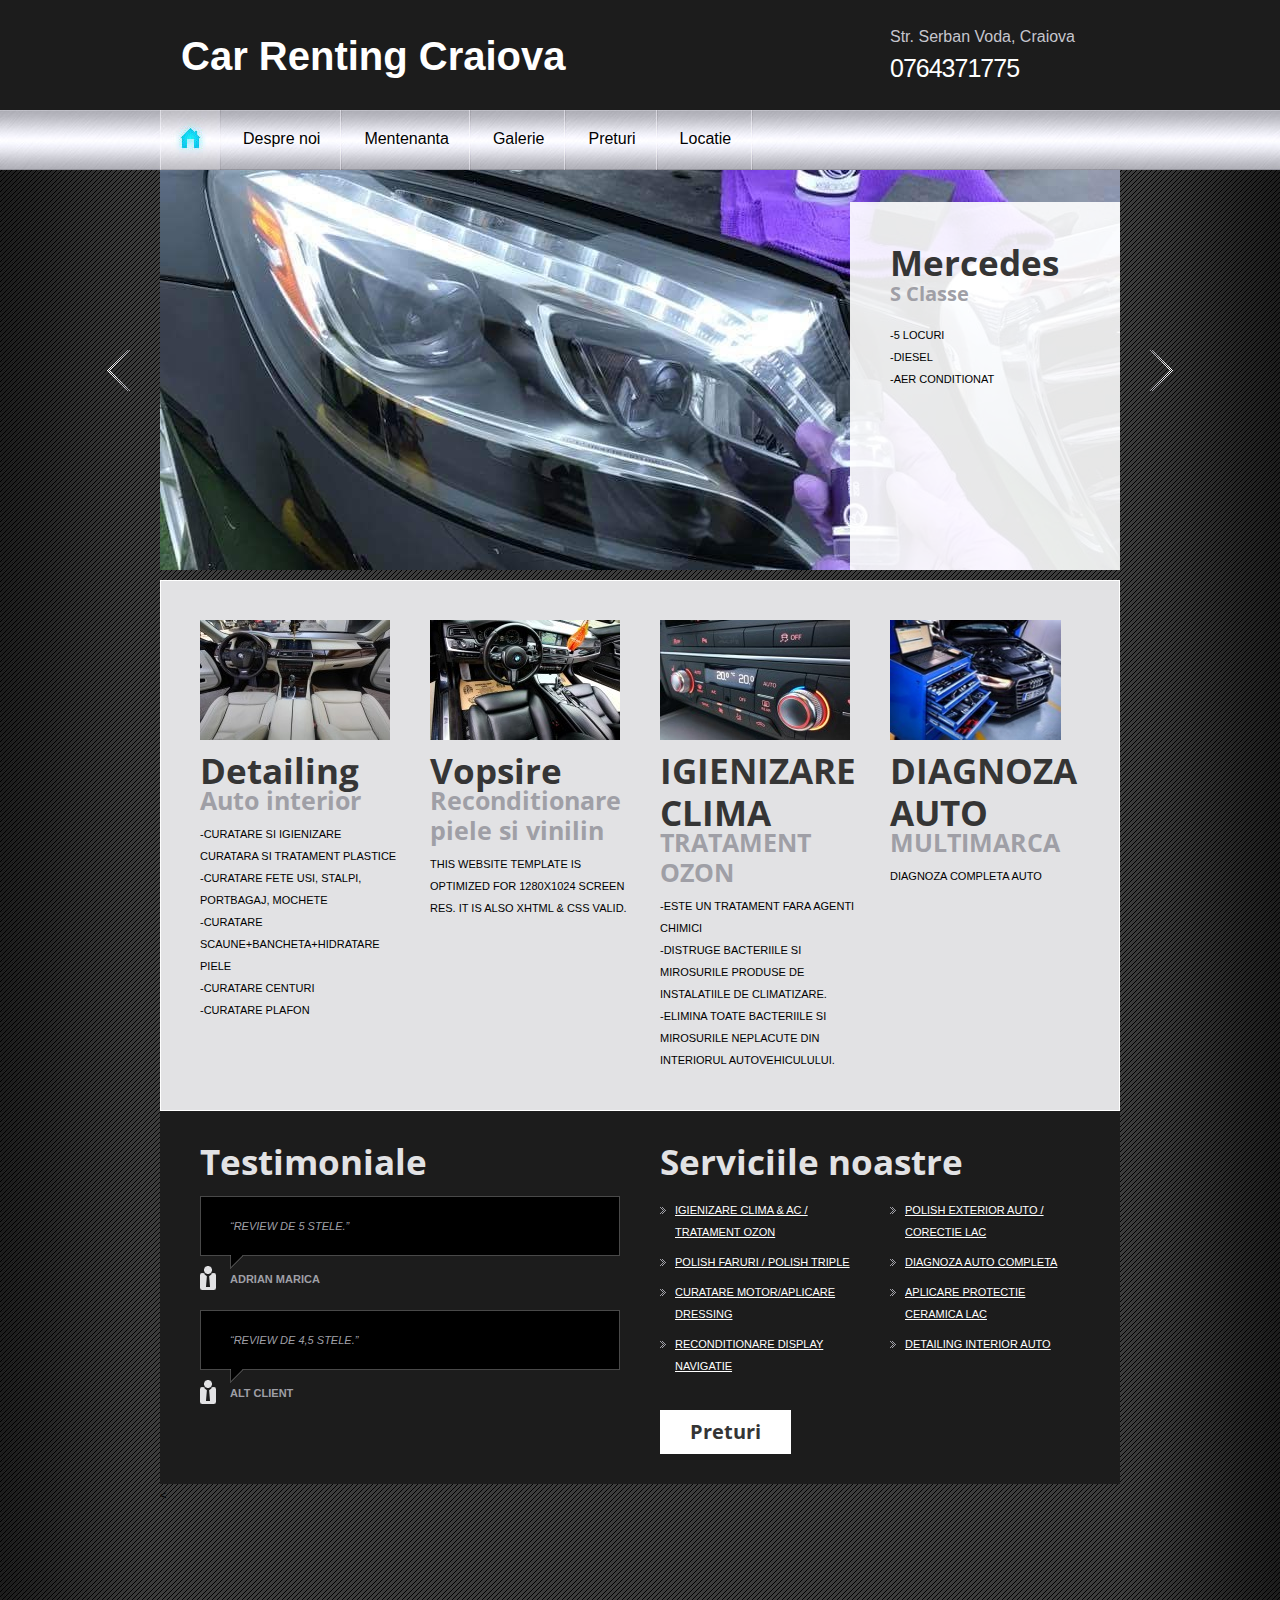
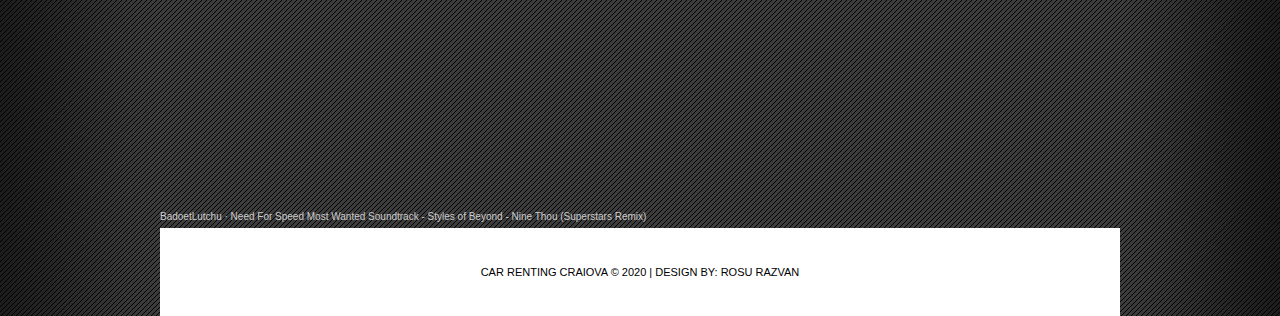
<file: index.html>
﻿<!DOCTYPE html>
<html lang="en">
<head>
<title>Car Renting Craiova</title>
<meta charset="utf-8">
<link rel="stylesheet" type="text/css" media="screen" href="css/reset.css">
<link rel="stylesheet" type="text/css" media="screen" href="css/style.css">
<link rel="stylesheet" type="text/css" media="screen" href="css/slider.css">
<link href='http://fonts.googleapis.com/css?family=Open+Sans+Condensed:700,300' rel='stylesheet' type='text/css'>
<script src="js/jquery-1.7.min.js"></script>
<script src="js/jquery.easing.1.3.js"></script>
<script src="js/tms-0.4.1.js"></script>
<script>
$(document).ready(function () {
    $('.slider')._TMS({
        show: 0,
        pauseOnHover: true,
        prevBu: '.prev',
        nextBu: '.next',
        playBu: false,
        duration: 500,
        preset: 'fade',
        pagination: true, //'.pagination',true,'<ul></ul>'
        pagNums: false,
        slideshow: 8000,
        numStatus: false,
        banners: 'fromBottom', // fromLeft, fromRight, fromTop, fromBottom
        waitBannerAnimation: false,
        progressBar: false
    })
})
$(function () {
    if ($(window).width() <= 1066) {
        $("#slider .prev").css("left", "55px")
        $("#slider .next").css("right", "55px")
    }
})
</script>
<!--[if lt IE 9]>
<link href='http://fonts.googleapis.com/css?family=Open+Sans+Condensed:300' rel='stylesheet' type='text/css'>
<link href='http://fonts.googleapis.com/css?family=Open+Sans+Condensed:700' rel='stylesheet' type='text/css'>
<script type="text/javascript" src="js/html5.js"></script>
<link rel="stylesheet" type="text/css" media="screen" href="css/ie.css">
<![endif]-->
</head>
<body>
<div class="bg">
  <header>
    <div class="main wrap">
        <h1 class="logo">Car Renting Craiova</a></h1>
      <p>Str. Serban Voda, Craiova <span>0764371775</span></p>
    </div>
    <nav>
      <ul class="menu">
        <li class="current"><a href="index.html" class="home"><img src="images/home.jpg" alt=""></a></li>
        <li><a href="about.html">Despre noi</a></li>
        <li><a href="maintenance.html">Mentenanta</a></li>
        <li><a href="galerie.html">Galerie</a></li>
        <li><a href="price-list.html">Preturi</a></li>
        <li><a href="locations.html">Locatie</a></li>
      </ul>
      <div class="clear"></div>
    </nav>
  </header>
  <div id="slider">
    <div class="slider-block">
      <div class="slider">
        <ul class="items">
          <li><img src="images/alex/slide-1.jpg" alt="">
            <div class="banner">
              <div><span>Mercedes</span><strong>S Classe</strong>
                                        <p>-5 Locuri<br>-Diesel<br>-Aer Conditionat</p>
            </div>
          </li>
          <li><img src="images/alex/slide-2.jpg" alt="">
            <div class="banner">
              <div><span style="font-size:30px;">Navigatie Inclusa</span><strong>Display navigatie</strong>
                <p>-Harti Updatate<br>-Navigatie usor de folosit<br>-Touchscreen</p>
            </div>
          </li>
          <li><img src="images/alex/slide-3.jpg" alt="">
            <div class="banner">
              <div><span>Mentenanta Asigurata</span><strong>Motor&Dressing</strong>
                <p>-Motor verificat inainte de predare<br>-Plin facut<br>-Curatare in detaliu<br>-Asigurare Garantata</p>
            </div>
          </li>
          <li><img src="images/alex/slide-4.jpg" alt="">
            <div class="banner">
              <div><span>Detailing</span><strong>Exterior caroserie</strong>
                <p>-Spalare si pregatire<br>-Decontaminare jante<br>-Uscare completa si decontaminare cu argila<br>-Corectie vopsea<br>-Degresare caroserie <br>-Aplicare protectie ceramica Nanolex Si3D sau HD<br>-Dressing aplicat cauciucurilor</p>
            </div>
          </li>
        </ul>
      </div>
      <a href="#" class="prev"></a> <a href="#" class="next"></a> </div>
  </div>
  <section id="content">
    <div class="block-1 box-1">
      <div> <img src="images/alex/page1-1.jpg" alt="">
        <p class="text-1">Detailing <strong>Auto interior</strong></p>
        <p class="upper">-Curatare si igienizare<br>Curatara si tratament plastice<br>-Curatare fete usi, stalpi, portbagaj, mochete<br>-Curatare scaune+bancheta+hidratare piele<br>-Curatare centuri<br>-Curatare plafon</p>
      </div>
      <div> <img src="images/alex/page1-2.jpg" alt="">
        <p class="text-1">Vopsire <strong>Reconditionare piele si vinilin</strong></p>
        <p class="upper">This website template is optimized for 1280X1024 screen res. It is also XHTML & CSS valid.</p>
      </div>
      <div> <img src="images/alex/page1-3.jpg" alt="">
        <p class="text-1">IGIENIZARE CLIMA <strong>TRATAMENT OZON</strong></p>
        <p class="upper">-Este un tratament fara agenti chimici<br>-Distruge bacteriile si mirosurile produse de instalatiile de climatizare.<br>-Elimina toate bacteriile si mirosurile neplacute din interiorul autovehiculului. </p>
      </div>
      <div class="last"> <img src="images/alex/page1-4.jpg" alt="" height="120">
        <p class="text-1">DIAGNOZA AUTO <strong>MULTIMARCA</strong></p>
        <p class="upper"> Diagnoza completa auto </p>
      </div>
    </div>
    <div class="block-2 wrap pad-2">
      <div class="box-2">
        <h2 class="clr-1">Testimoniale</h2>
        <div class="comments">
          <div> “Review de 5 stele.”
            <div class="comments-corner"></div>
          </div>
          <a>Adrian Marica</a> </div>
        <div class="comments">
          <div> “Review de 4,5 stele.”
            <div class="comments-corner"></div>
          </div>
          <a>Alt client</a> </div>
      </div>
      <div class="box-3">
        <h2 class="clr-1">Serviciile noastre</h2>
        <div class="wrap">
          <ul class="list-1">
            <li><a>Igienizare Clima & Ac / Tratament OZON</a></li>
            <li><a >Polish faruri / Polish triple</a></li>
            <li><a >Curatare Motor/Aplicare Dressing </a></li>
            <li><a >Reconditionare display Navigatie </a></li>
          </ul>
          <ul class="list-1 last">
            <li><a >Polish exterior Auto / Corectie lac</a></li>
            <li><a >Diagnoza Auto Completa</a></li>
            <li><a >Aplicare Protectie Ceramica Lac </a></li>
            <li><a >Detailing Interior Auto</a></li>
          </ul>
        </div>
        <a href="price-list.html" class="button-2">Preturi</a> </div>
    </div>
    <div class = "song">
      <div class = "wrap">
        <<iframe width="100%" height="300" scrolling="no" frameborder="no" allow="autoplay" src="https://w.soundcloud.com/player/?url=https%3A//api.soundcloud.com/tracks/41693712&color=%238c8c8c&auto_play=false&hide_related=false&show_comments=true&show_user=true&show_reposts=false&show_teaser=true&visual=true"></iframe><div style="font-size: 10px; color: #cccccc;line-break: anywhere;word-break: normal;overflow: hidden;white-space: nowrap;text-overflow: ellipsis; font-family: Interstate,Lucida Grande,Lucida Sans Unicode,Lucida Sans,Garuda,Verdana,Tahoma,sans-serif;font-weight: 100;"><a href="https://soundcloud.com/badoetlutchu" title="BadoetLutchu" target="_blank" style="color: #cccccc; text-decoration: none;">BadoetLutchu</a> · <a href="https://soundcloud.com/badoetlutchu/need-for-speed-most-wanted" title="Need For Speed Most Wanted Soundtrack - Styles of Beyond - Nine Thou (Superstars Remix)" target="_blank" style="color: #cccccc; text-decoration: none;">Need For Speed Most Wanted Soundtrack - Styles of Beyond - Nine Thou (Superstars Remix)</a></div>
      </div>
    </div>
  </section>
  <footer>Car Renting Craiova &copy; 2020 | Design by: Rosu Razvan</footer>
</div>
</body>
</html>
</file>
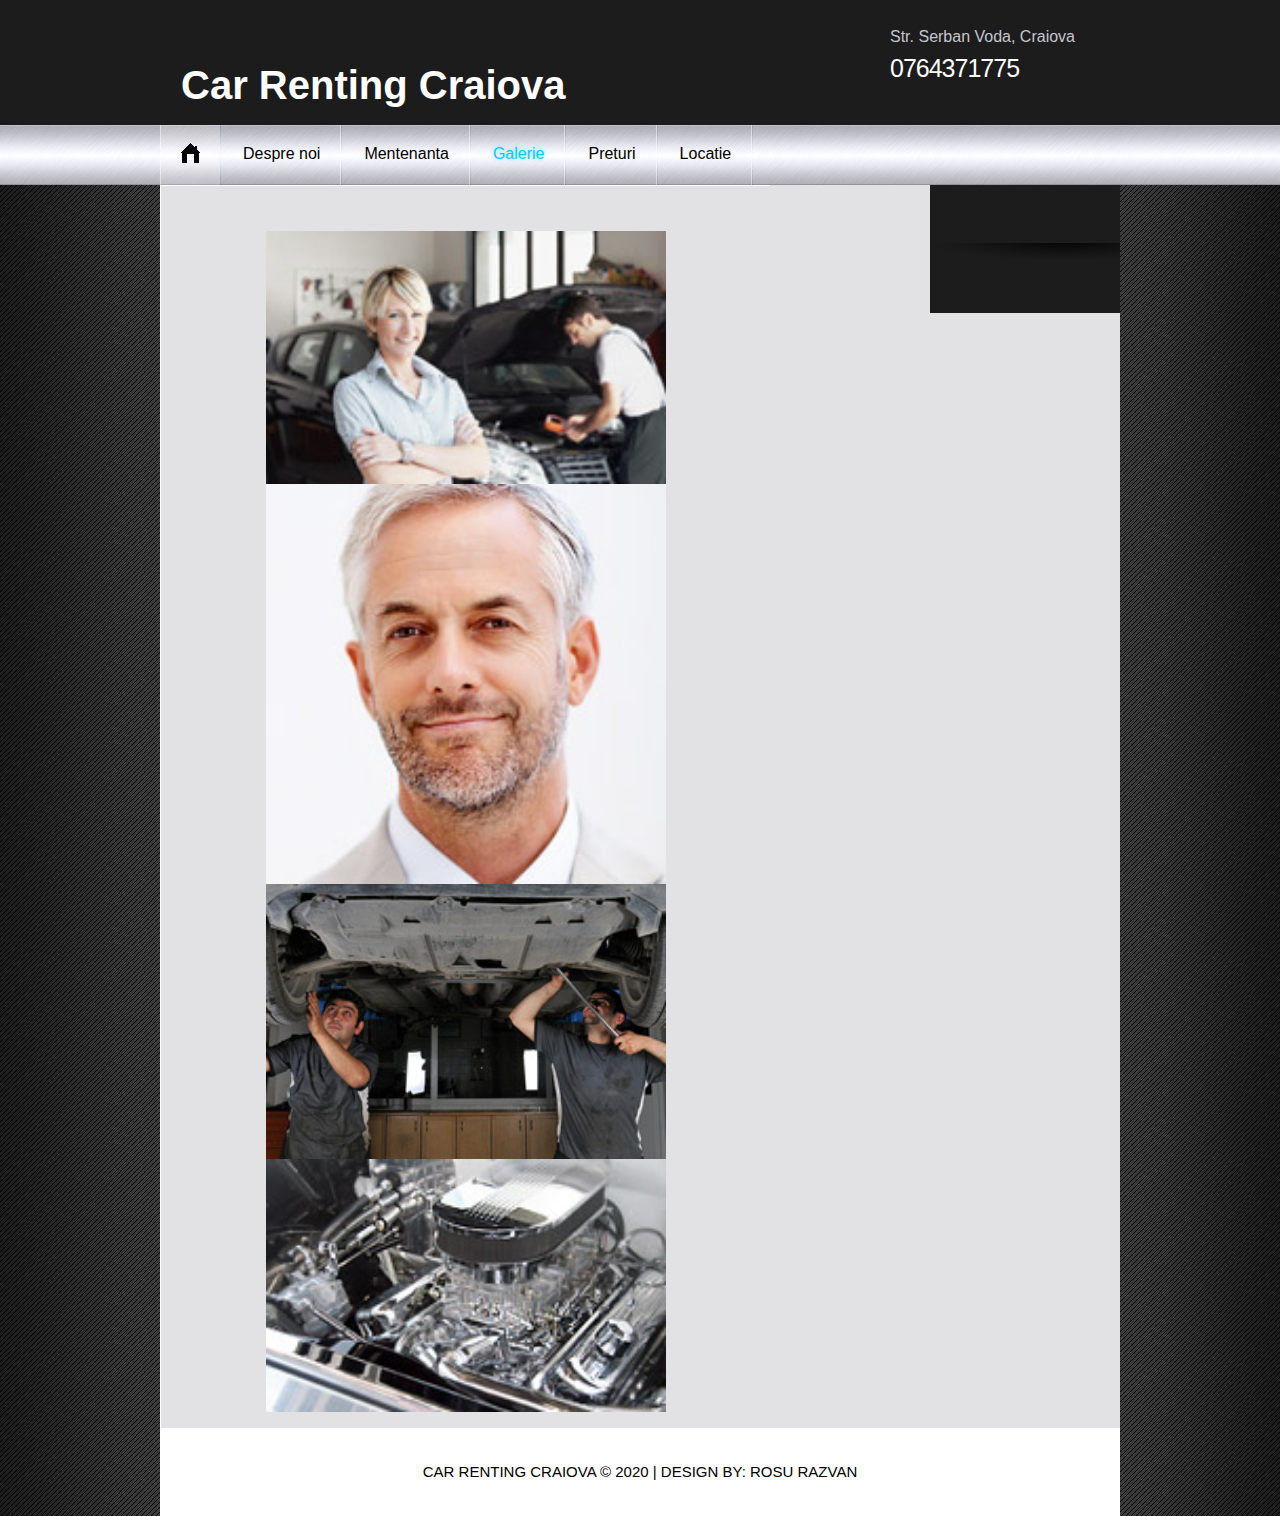
<file: galerie.html>
﻿<!DOCTYPE html>
<html lang="en">
<head>
    <title>Car Renting Craiova | Repair</title>
<meta charset="utf-8">
<link rel="stylesheet" type="text/css" media="screen" href="css/reset.css">
<link rel="stylesheet" type="text/css" media="screen" href="css/style.css">
<link href='http://fonts.googleapis.com/css?family=Open+Sans+Condensed:700,300' rel='stylesheet' type='text/css'>
<link rel="stylesheet" href="https://www.w3schools.com/w3css/4/w3.css">
<script src="js/jquery-1.7.min.js"></script>
<script src="js/jquery.easing.1.3.js"></script>
<!--[if lt IE 9]>
<link href='http://fonts.googleapis.com/css?family=Open+Sans+Condensed:300' rel='stylesheet' type='text/css'>
<link href='http://fonts.googleapis.com/css?family=Open+Sans+Condensed:700' rel='stylesheet' type='text/css'>
<script type="text/javascript" src="js/html5.js"></script>
<link rel="stylesheet" type="text/css" media="screen" href="css/ie.css">
<![endif]-->
</head>
<body>
<div class="bg">
  <header>
    <div class="main wrap">
        <h1 class="logo">Car Renting Craiova</a></h1>
      <p>Str. Serban Voda, Craiova <span>0764371775</span></p>
    </div>
    <nav>
      <ul class="menu">
        <li><a href="index.html" class="home"><img src="images/home.jpg" alt=""></a></li>
        <li ><a href="about.html">Despre noi</a></li>
        <li><a href="maintenance.html">Mentenanta</a></li>
        <li class="current"><a href="galerie.html">Galerie</a></li>
        <li><a href="price-list.html">Preturi</a></li>
        <li><a href="locations.html">Locatie</a></li>
      </ul>
      <div class="clear"></div>
    </nav>
  </header>
  <section id="content">
    <div class="sub-page">
      <div class="sub-page-left box-9">
        <div class="w3-content w3-section" style="max-width:400px">
          <img class="w3-animate-top" src="images/page1-img1.jpg" style="width:100%">
          <img class="w3-animate-zoom" src="images/page2-img2.jpg" style="width:100%">
          <img class="w3-animate-left" src="images/page3-img3.jpg" style="width:100%">
          <img class="w3-animate-bottom" src="images/page1-img2.jpg" style="width:100%">
      </div>
      </div>
      <div class="sub-page-right">
        <div class="shadow box-8 bot-2">
        </div>
    </div>
  </section>
  <footer>Car Renting Craiova &copy; 2020 | Design by: Rosu Razvan</footer>
</div>
</body>
</html>
</file>
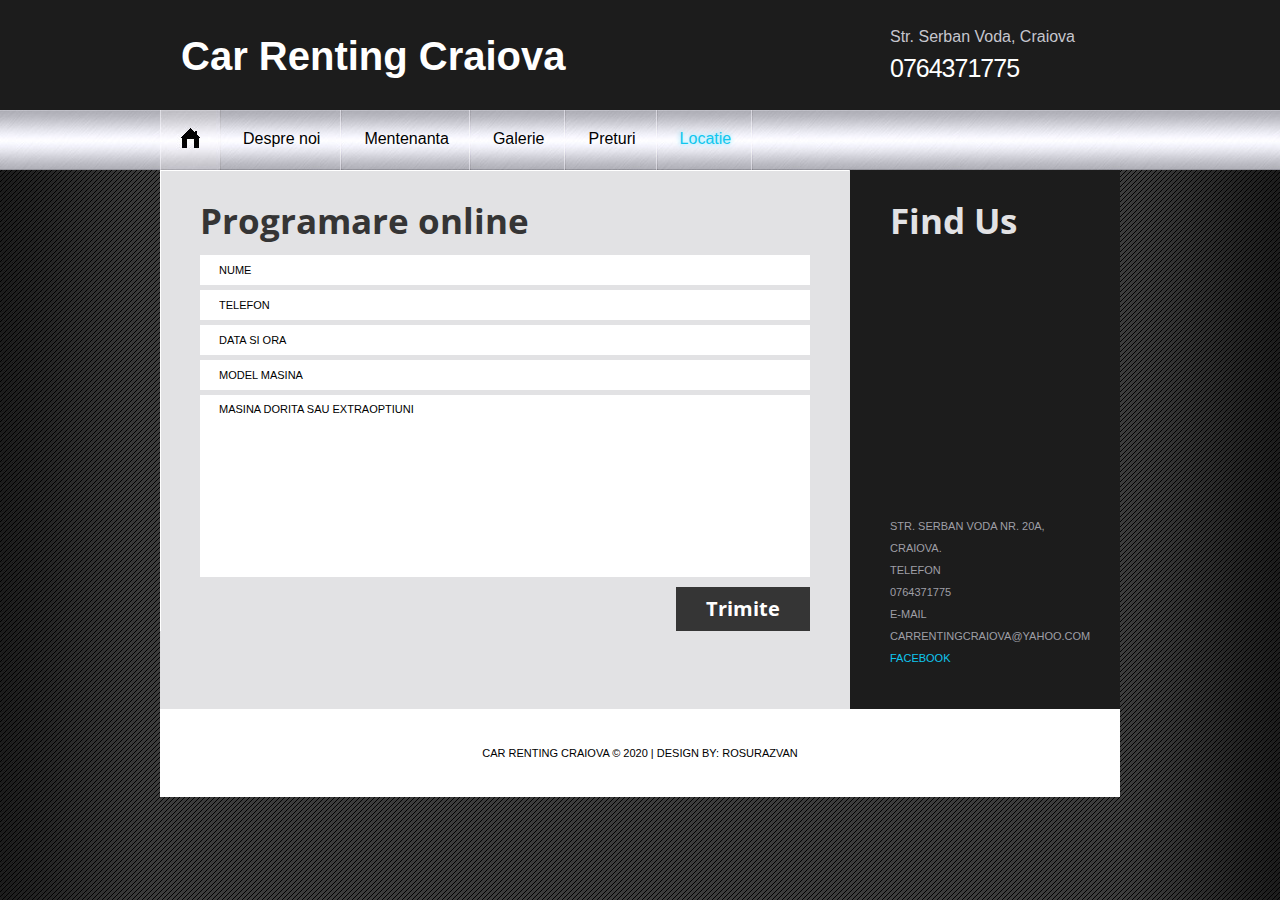
<file: locations.html>
﻿<!DOCTYPE html>
<html lang="en">
<head>
    <title>Car Renting Craiova | Locations</title>
<meta charset="utf-8">
<link rel="stylesheet" type="text/css" media="screen" href="css/reset.css">
<link rel="stylesheet" type="text/css" media="screen" href="css/style.css">
<link href='http://fonts.googleapis.com/css?family=Open+Sans+Condensed:700,300' rel='stylesheet' type='text/css'>
<script src="js/jquery-1.7.min.js"></script>
<script src="js/jquery.easing.1.3.js"></script>
<script src="https://smtpjs.com/v3/smtp.js"></script>
<!--[if lt IE 9]>
<link href='http://fonts.googleapis.com/css?family=Open+Sans+Condensed:300' rel='stylesheet' type='text/css'>
<link href='http://fonts.googleapis.com/css?family=Open+Sans+Condensed:700' rel='stylesheet' type='text/css'>
<script type="text/javascript" src="js/html5.js"></script>
<link rel="stylesheet" type="text/css" media="screen" href="css/ie.css">
<![endif]-->
</head>
<body>
<div class="bg">
  <header>
      <div class="main wrap">
          <h1 class="logo">Car Renting Craiova</a></h1>
          <p>Str. Serban Voda, Craiova <span>0764371775</span></p>
        </div>
    <nav>
      <ul class="menu">
        <li><a href="index.html" class="home"><img src="images/home.jpg" alt=""></a></li>
        <li><a href="about.html">Despre noi</a></li>
        <li><a href="maintenance.html">Mentenanta</a></li>
        <li><a href="galerie.html">Galerie</a></li>
        <li><a href="price-list.html">Preturi</a></li>
        <li class="current"><a href="locations.html">Locatie</a></li>
      </ul>
      <div class="clear"></div>
    </nav>
  </header>
  <section id="content">
    <div class="sub-page">
      <div class="sub-page-left box-9">
        <h2>Programare online</h2>
        <form id="form" method="post" action="#">
          <fieldset>
            <label>
              <input type="text" value="Nume" onBlur="if(this.value=='') this.value='Nume'" onFocus="if(this.value =='Nume' ) this.value=''">
            </label>
            <label>
              <input id="mesajTelefon" type="text" value="Telefon" onBlur="if(this.value=='') this.value='Telefon'" onFocus="if(this.value =='Telefon' ) this.value=''">
            </label>
            <label>
                <input id="mesajData" type="text" value="Data si ora" onBlur="if(this.value=='') this.value='Data si ora'" onFocus="if(this.value =='Data si ora' ) this.value=''">
            </label>
            <label>
                <input id="mesajMasina" type="text" value="Model masina" onBlur="if(this.value=='') this.value='Model masina'" onFocus="if(this.value =='Model masina' ) this.value=''">
            </label>
            <label>
                <textarea id="mesajContact" onBlur="if(this.value==''){this.value='Masina Dorita sau extraoptiuni'}" onFocus="if(this.value=='Masina Dorita sau extraoptiuni'){this.value=''}">Masina Dorita sau extraoptiuni</textarea>
            </label>
            <div class="btns"><a href="locations.html" class="button" onClick="sendEmail()">Trimite</a></div>
          </fieldset>
        </form>
      </div>
      <div class="sub-page-right">
        <h2>Find Us</h2>
        <div class="map">
            <iframe src="https://www.google.com/maps/embed?pb=!1m18!1m12!1m3!1d713.5556223488571!2d23.799582529257705!3d44.32593219869402!2m3!1f0!2f0!3f0!3m2!1i1024!2i768!4f13.1!3m3!1m2!1s0x4752d773bb875d1d%3A0xe0e897a3ab24c854!2sStrada+%C8%98erban+Vod%C4%83+20%2C+Craiova!5e0!3m2!1sen!2sro!4v1554800671130!5m2!1sen!2sro" width="600" height="450" frameborder="0" style="border:0" allowfullscreen></iframe>
        </div>
        <dl class="adr">
          <dt>Str. Serban Voda nr. 20A, <br>
            Craiova.</dt>
          <dd><span>Telefon </span><br>0764371775</dd>
          <dd><span style="width:50px;">E-mail</span><br><span>carrentingcraiova@yahoo.com</span></dd>
          <dd><br><a href="https://www.facebook.com/carrentingcraiova/" class="link">Facebook</a></dd>
        </dl>
      </div>
    </div>
  </section>
  <footer>Car Renting Craiova &copy; 2020 | Design by: RosuRazvan</footer>
</div>
</body>
<script>
function sendEmail(){
  console.log("Email send");
  console.log("Telefon: " + $("#mesajTelefon").val() + "\n" + $("#mesajContact").val());
  alert("Programare a fost trimisa, va vom contacta pentru confirmare");

}
</script>
</html>
</file>
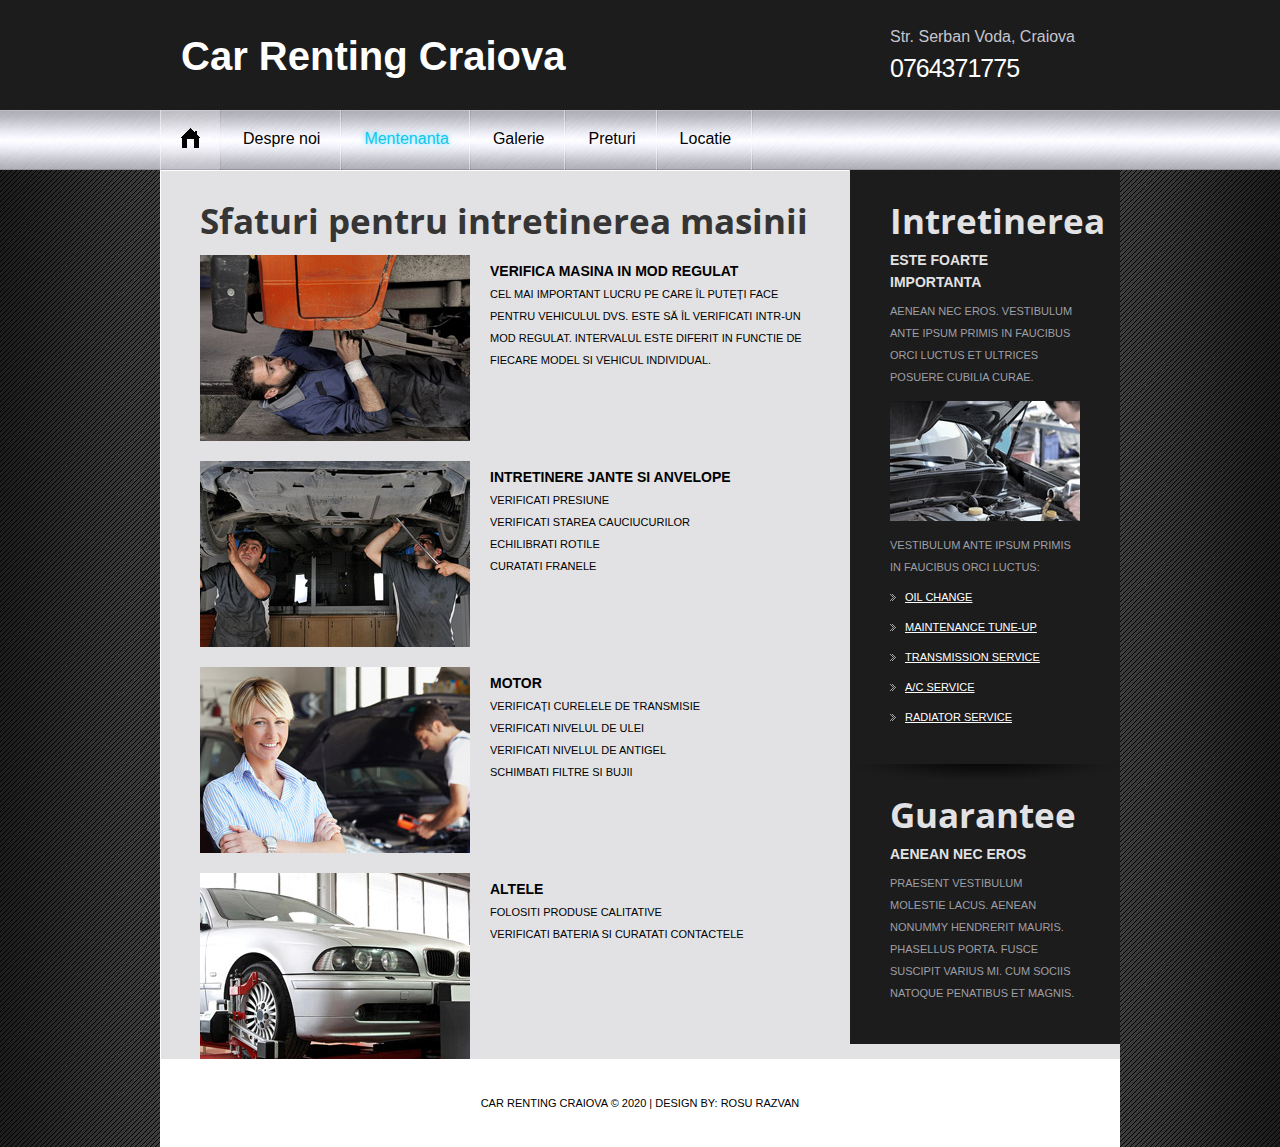
<file: maintenance.html>
﻿<!DOCTYPE html>
<html lang="en">
<head>
    <title>Car Renting Craiova | Maintenance</title>
<meta charset="utf-8">
<link rel="stylesheet" type="text/css" media="screen" href="css/reset.css">
<link rel="stylesheet" type="text/css" media="screen" href="css/style.css">
<link href='http://fonts.googleapis.com/css?family=Open+Sans+Condensed:700,300' rel='stylesheet' type='text/css'>
<script src="js/jquery-1.7.min.js"></script>
<script src="js/jquery.easing.1.3.js"></script>
<!--[if lt IE 9]>
<link href='http://fonts.googleapis.com/css?family=Open+Sans+Condensed:300' rel='stylesheet' type='text/css'>
<link href='http://fonts.googleapis.com/css?family=Open+Sans+Condensed:700' rel='stylesheet' type='text/css'>
<script type="text/javascript" src="js/html5.js"></script>
<link rel="stylesheet" type="text/css" media="screen" href="css/ie.css">
<![endif]-->
</head>
<body>
<div class="bg">
  <header>
    <div class="main wrap">
        <h1 class="logo">Car Renting Craiova</a></h1>
      <p>Str. Serban Voda, Craiova <span>0764371775</span></p>
    </div>
    <nav>
      <ul class="menu">
        <li><a href="index.html" class="home"><img src="images/home.jpg" alt=""></a></li>
        <li><a href="about.html">Despre noi</a></li>
        <li class="current"><a href="maintenance.html">Mentenanta</a></li>
        <li><a href="galerie.html">Galerie</a></li>
        <li><a href="price-list.html">Preturi</a></li>
        <li><a href="locations.html">Locatie</a></li>
      </ul>
      <div class="clear"></div>
    </nav>
  </header>
  <section id="content">
    <div class="sub-page">
      <div class="sub-page-left">
        <h2 class="p4">Sfaturi pentru intretinerea masinii</h2>
        <div class="box-6"> <img src="images/page3-img1.jpg" alt="" class="img-indent-2">
          <div class="extra-wrap">
            <p class="text-2">Verifica masina in mod regulat</p>
            <a href="#" class="link"></a>
            <p class="upper">Cel mai important lucru pe care îl puteți face pentru vehiculul dvs. este să îl verificati intr-un mod regulat. Intervalul este diferit in functie de fiecare model si vehicul individual.</p>
          </div>
        </div>
        <div class="box-6 top-2"> <img src="images/page3-img3.jpg" alt="" class="img-indent-2">
          <div class="extra-wrap">
            <p class="text-2">Intretinere jante si anvelope</p>
            <a href="#" class="link"></a>
            <p class="upper">Verificati presiune<br>Verificati starea cauciucurilor<br>Echilibrati rotile<br>Curatati franele</p>
          </div>
        </div>
        <div class="box-6 top-2"> <img src="images/page3-img2.jpg" alt="" class="img-indent-2">
          <div class="extra-wrap">
            <p class="text-2">Motor</p>
            <a href="#" class="link"></a>
            <p class="upper">Verificați curelele de transmisie<br>Verificati nivelul de ulei<br>Verificati nivelul de antigel<br>Schimbati filtre si bujii</p>
          </div>
        </div>
        <div class="box-6 top-2"> <img src="images/page3-img4.jpg" alt="" class="img-indent-2">
          <div class="extra-wrap">
            <p class="text-2">Altele</p>
            <a href="#" class="link"></a>
            <p class="upper">Folositi produse calitative<br>Verificati bateria si curatati contactele</p>
          </div>
        </div>
      </div>
      <div class="sub-page-right">
        <div class="shadow box-7 bot-2">
          <h2 class="p2">Intretinerea</h2>
          <p class="text-3 p2">Este foarte importanta</p>
          <p class="upper">Aenean nec eros. Vestibulum ante ipsum primis in faucibus orci luctus et ultrices posuere cubilia Curae.</p>
          <img src="images/page3-img5.jpg" alt="">
          <p class="upper">Vestibulum ante ipsum primis in faucibus orci luctus:</p>
          <ul class="list-1">
            <li><a>Oil Change</a></li>
            <li><a>Maintenance Tune-Up</a></li>
            <li><a >Transmission Service</a></li>
            <li><a >A/C Service</a></li>
            <li><a >Radiator Service</a></li>
          </ul>
        </div>
        <h2 class="p2">Guarantee</h2>
        <p class="text-3 upper p2">Aenean nec eros</p>
        <p class="upper">Praesent vestibulum molestie lacus. Aenean nonummy hendrerit mauris. Phasellus porta. Fusce suscipit varius mi. Cum sociis natoque penatibus et magnis.</p></div>
    </div>
  </section>
  <footer>Car Renting Craiova &copy; 2020 | Design by: Rosu Razvan</footer>
</div>
</body>
</html>
</file>
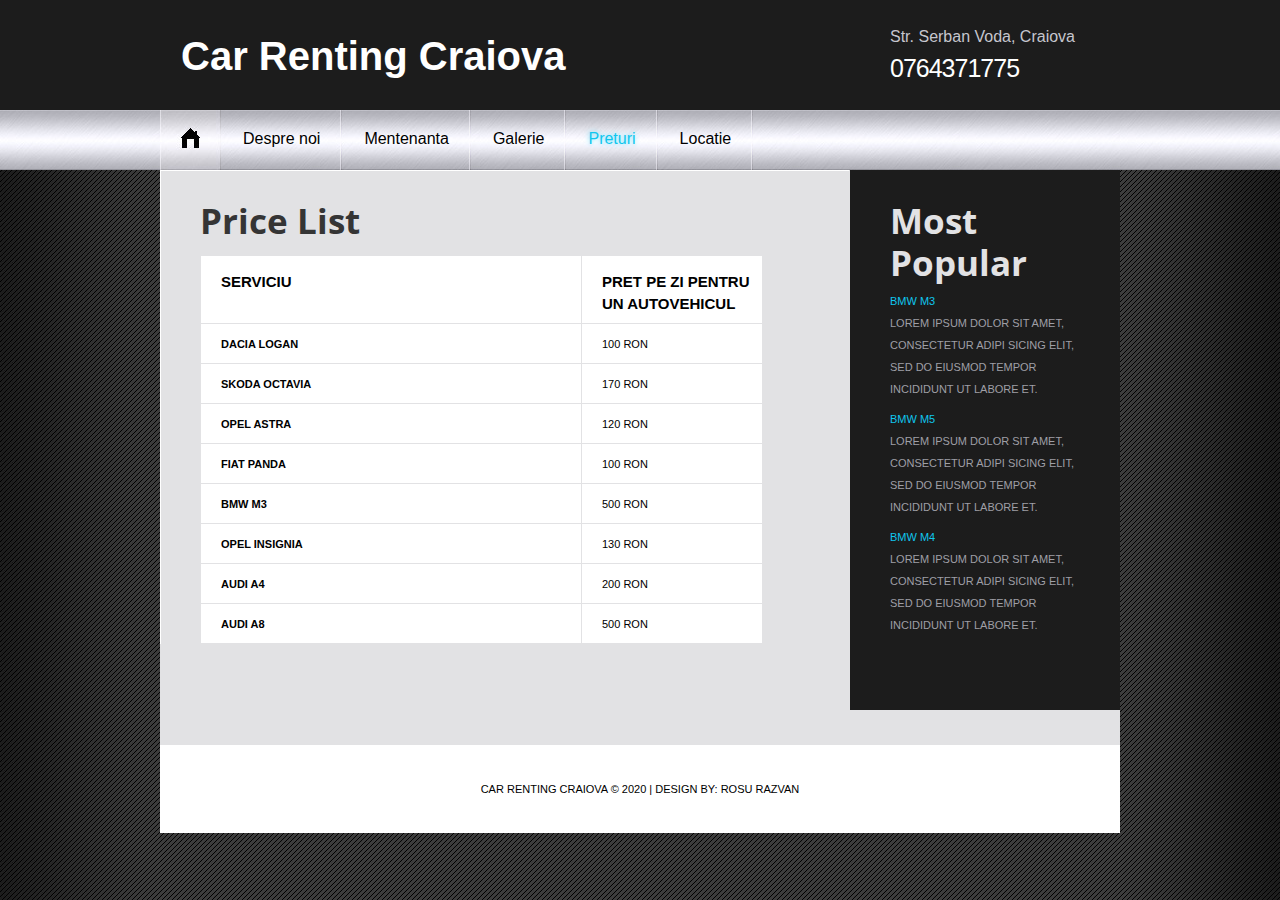
<file: price-list.html>
﻿<!DOCTYPE html>
<html lang="en">
<head>
    <title>Car Renting Craiova | Price List</title>
<meta charset="utf-8">
<link rel="stylesheet" type="text/css" media="screen" href="css/reset.css">
<link rel="stylesheet" type="text/css" media="screen" href="css/style.css">
<link href='http://fonts.googleapis.com/css?family=Open+Sans+Condensed:700,300' rel='stylesheet' type='text/css'>
<script src="js/jquery-1.7.min.js"></script>
<script src="js/jquery.easing.1.3.js"></script>
<!--[if lt IE 9]>
<link href='http://fonts.googleapis.com/css?family=Open+Sans+Condensed:300' rel='stylesheet' type='text/css'>
<link href='http://fonts.googleapis.com/css?family=Open+Sans+Condensed:700' rel='stylesheet' type='text/css'>
<script type="text/javascript" src="js/html5.js"></script>
<link rel="stylesheet" type="text/css" media="screen" href="css/ie.css">
<![endif]-->
</head>
<body>
<div class="bg">
  <header>
      <div class="main wrap">
          <h1 class="logo">Car Renting Craiova</a></h1>
          <p>Str. Serban Voda, Craiova <span>0764371775</span></p>
        </div>
    <nav>
      <ul class="menu">
          <li><a href="index.html" class="home"><img src="images/home.jpg" alt=""></a></li>
          <li><a href="about.html">Despre noi</a></li>
          <li><a href="maintenance.html">Mentenanta</a></li>
          <li><a href="galerie.html">Galerie</a></li>
          <li  class="current"><a href="price-list.html">Preturi</a></li>
          <li><a href="locations.html">Locatie</a></li>
      </ul>
      <div class="clear"></div>
    </nav>
  </header>
  <section id="content">
    <div class="sub-page" style="padding-bottom:35px;">
      <div class="sub-page-left box-9">
        <h2 class="p4">Price List</h2>
        <table>
          <tr>
            <th class="first">Serviciu</th>
            <th class="second">Pret pe zi pentru un autovehicul</th>
          </tr>
          <tr>
            <td>Dacia Logan</td>
            <td>100 RON</td>
          </tr>
          <tr>
            <td>Skoda Octavia</span></td>
            <td>170 RON</td>
          </tr>
          <tr>
            <td>Opel Astra</td>
            <td>120 RON</td>
          </tr>
          <tr>
            <td>Fiat Panda </td>
            <td>100 RON</td>
          </tr>
          <tr>
            <td>BMW M3 </td>
            <td>500 RON</td>
          </tr>
          <tr>
            <td>Opel Insignia</td>
            <td>130 RON</td>
          </tr>
          <tr>
            <td>Audi A4</span></td>
            <td>200 RON</td>
          </tr>
          <tr>
            <td>Audi A8</td>
            <td>500 RON</td>
          </tr>
        </table>
      </div>
      <div class="sub-page-right" style="min-height:470px;">
        <h2 class="p3">Most Popular</h2>
        <p class="upper p5"><a class="link">BMW M3</a><br>
          Lorem ipsum dolor sit amet, consectetur adipi sicing elit, sed do eiusmod tempor incididunt ut labore et.</p>
        <p class="upper p5"><a class="link">BMW M5</a><br>
          Lorem ipsum dolor sit amet, consectetur adipi sicing elit, sed do eiusmod tempor incididunt ut labore et.</p>
        <p class="upper"><a class="link">BMW M4</a><br>
          Lorem ipsum dolor sit amet, consectetur adipi sicing elit, sed do eiusmod tempor incididunt ut labore et.</p>
        </div>
    </div>
  </section>
  <footer>Car Renting Craiova &copy; 2020 | Design by: Rosu Razvan</footer>
</div>
</body>
</html>
</file>
<file: css/style.css>
/* Global properties ======================================================== */
html {height:100%;}
html, body {width:100%; padding:0; margin:0;}
body { 	 
	font: 11px/22px Arial, Helvetica, sans-serif;
	color:#000;
	min-width:998px;
	background: url(../images/body-bg.jpg) center 0 repeat #1c1c1c;
	height:100%;
}
.ic {border:0;float:right;background:#fff;color:#f00;width:50%;line-height:10px;font-size:10px;margin:-220% 0 0 0;overflow:hidden;padding:0}
.bg {background: url(../images/bg.jpg) center 0 repeat-y; width:100%; min-height:100%;}
.main {width:960px; margin:0 auto;}
/***********************************************************************/
a {text-decoration:none; cursor:pointer;text-decoration:none; }
a:hover {text-decoration:none;}

.button {background:#353535; display:inline-block; font-size:20px; line-height:25px; color:#fff; font-weight:bold; font-family: 'Open Sans Condensed', sans-serif; padding:9px 30px 10px 30px;}
.button:hover {background:#000;}

.button-2 {background:#fff; display:inline-block; font-size:20px; line-height:25px; color:#353535; font-weight:bold; font-family: 'Open Sans Condensed', sans-serif; padding:9px 30px 10px 30px;}
.button-2:hover {background:#000; color:#fff;}

.link {color:#0fc6ee; text-transform:uppercase; }
.link:hover {text-decoration:underline; }

.clr-1 {color:#e2e2e4;}

.text-1 {font-size:35px; line-height:42px; color:#353535; font-weight:bold; font-family: 'Open Sans Condensed', sans-serif;}
.text-1>strong { display:block; font-size:25px; line-height:30px; color:#9f9fa6; font-weight:bold; margin-top:-7px;}
.text-2 {font-size:14px; line-height:22px; color:#000; font-weight:bold; text-transform:uppercase;}
.text-3 {font-size:14px; line-height:22px; color:#e2e2e4; font-weight:bold; text-transform:uppercase;}

h2 { font-size:35px; line-height:42px; color:#353535; font-weight:bold; font-family: 'Open Sans Condensed', sans-serif;}

ul {margin:0; padding:0;list-style-image:none;}
ul.list-1 li {padding:0px 0 8px 15px; font-size:11px; line-height:22px; color:#fff; text-transform:uppercase; background:url(../images/marker-1.gif) 0 8px no-repeat;}
ul.list-1 li a {color:#fff;text-decoration:underline;}
ul.list-1 li a:hover {text-decoration:none;}

ul.list-2 li {padding:0px 0 8px 15px; font-size:11px; line-height:22px; color:#9f9fa6; text-transform:uppercase; background:url(../images/marker-1.gif) 0 8px no-repeat;}
ul.list-2 li a {color:#9f9fa6;text-decoration:underline;}
ul.list-2 li a:hover {text-decoration:none;}

/******************************************************************/
.clear {clear:both; line-height:0; font-size:0; width:100%;}
.wrapper {width:100%; overflow:hidden; position:relative}
.wrap {overflow:hidden; position:relative}
.extra-wrap {overflow:hidden;}
.fleft {float:left;}
.fright {float:right;}
.img-indent {float:left; margin:6px 20px 0px 0;}	
.img-indent-2 {float:left; margin:0px 20px 0px 0;}	
.img-indent-3 {float:left; margin:7px 20px 0px 0;}
.line-height {line-height:18px;}
.last {margin-right:0px !important; padding-right:0px !important;}
.align-r {text-align:right;}
.align-c {text-align:center;}
.upper {text-transform:uppercase;}

.top-1 {margin-top:23px;}
.top-2 {margin-top:20px;}
.top-3 {margin-top:33px;}
.top-4 {margin-top:27px;}
.top-5 {margin-top:23px;}

.bot-1 { padding-bottom:63px;}
.bot-2 { padding-bottom:58px;}

.p1 {margin-bottom:22px;}
.p2 {margin-bottom:7px;}
.p3 {margin-bottom:6px;}
.p4 {margin-bottom:13px;}
.p5 {margin-bottom:8px;}

/*********************************header*************************************/
header{width:100%; background:#1c1c1c;}

h1 {display:inline-block; z-index:111; float:left; padding:27px 0 0 21px;}
header p {float:right; width:230px; overflow:hidden; font:16px/20px Tahoma, Geneva, sans-serif; color:#c6c6ce; padding:27px 0 27px 0; }
header p>span {display:block; color:#fff; font-size:25px; line-height:30px; margin-top:6px;letter-spacing:-1px; }

nav {display:block; z-index:1111; position:relative; background:url(../images/header.jpg) 0 bottom repeat-x; }

ul.menu {display:block; width:960px; margin:0 auto;}
ul.menu li {float:left; display:block; height:60px; text-align:center; background:url(../images/li.jpg) right 0 no-repeat; }
ul.menu li:first-child {background:transparent;}
ul.menu li a.home {background:url(../images/home.jpg) 0 0 no-repeat;width:61px; height:60px; display:block; padding:0 !important;}
ul.menu li a { font:16px/20px Tahoma, Geneva, sans-serif; color:#000; display:block; padding:19px 22px 21px 22px; overflow:hidden; }
ul.menu li:hover, ul.menu li.current {}
ul.menu li:hover a.home, ul.menu li.current a.home {background-position:right 0;}
ul.menu li:hover a.home img, ul.menu li.current a.home img {display:none;}
ul.menu li a:hover , ul.menu li.current a {color:#0fc6ee; text-shadow:#68dcf6 0 0 5px;}


/*********************************content*************************************/
#content { width:960px; margin:0 auto; position:relative;}

.block-1 {background:#e2e2e4; border:#fff 1px solid;}
.block-2 {background:#1c1c1c;}

.pad-1 {padding:39px;}
.pad-2 {padding:30px 40px 30px 40px;}

.box-1 {overflow:hidden; padding:39px 0 39px 39px;}
.box-1>div {width:210px; float:left; margin-right:20px;}
.box-1 .text-1 {margin:10px 0 8px 0;}
.box-1 .button {margin-top:13px;}
.box-2 {width:420px; float:left; margin-right:40px; }
.box-2 h2 {margin-bottom:13px;}
.box-2>div {padding-bottom:20px;}
.box-2>div>div {position:relative; border:#494949 1px solid; background:#000; padding:18px 20px 18px 29px; color:#9f9fa6; font-style:italic; text-transform:uppercase;}
.box-2>div>div .comments-corner {position:absolute; bottom:-14px; left:29px; width:13px; height:14px; background:url(../images/comments-corner.png) 0 0 no-repeat; }
.box-2>div> a {display:inline-block; background:url(../images/icon-1.png) 0 0 no-repeat; color:#9f9fa6; font-weight:bold; text-transform:uppercase; line-height:21px; padding-top:3px; padding-left:30px; margin-top:10px;}
.box-2>div> a:hover {color:#fff;}
.box-3 {width:420px; float:left;}
.box-3 h2 {margin-bottom:16px;}
.box-3 .wrap ul.list-1 {float:left; width:190px; margin-right:40px;}
.box-3>a {margin-top:25px;}
.sub-page {background:#e2e2e4; overflow:hidden;}
.sub-page-left {border:#fff 1px solid; border-bottom:none; border-right: none; float:left; width:610px; padding:29px 39px 0px 39px;}
.sub-page-right {background:#1c1c1c; float:right; width:190px; padding:30px 40px 40px 40px; color:#9f9fa6;}
.sub-page-right h2 {color:#e2e2e4;}
.box-4 {overflow:hidden; text-transform:uppercase; margin:13px 0 23px 0;}
.box-4 >div {float:left; width:190px; margin-right:20px;}
.box-4 >div img {margin-bottom:13px;}
.shadow {position:relative;}
.shadow:after {content:""; position:absolute; bottom:9px; left:-40px; background:url(../images/shadow.png) 0 0 no-repeat; width:270px; height:21px;}
.box-5 img {margin:14px 0 13px 0;}
.box-5 ul {margin:8px 0 17px 0;}
.box-6 {overflow:hidden;}
.box-6 .text-2 {margin:5px 0 1px 0;}
.box-7 img {margin:13px 0 13px 0;}
.box-7 ul {margin:8px 0 0px 0;}
.box-8 img {margin:13px 0 13px 0;}
.box-9 .text-2 {margin-bottom:1px;}
.box-9 ul {margin:8px 0 0px 0;}

table {background:#fff; text-transform:uppercase; }
table td, table th {border:#e2e2e4 1px solid; border-collapse:collapse; }
table th.first {width:350px; font-weight:bold; text-align:left; padding:15px 10px 8px 20px; font-size: 15px;}
table th.second {width:150px; font-weight:bold; text-align:left; padding:15px 10px 8px 20px;font-size: 15px;}
table td { padding:9px 10px 8px 20px;}
table td:first-child {font-weight:bold;}

/****************************footer************************/
footer {width:960px; overflow:hidden; margin:0 auto; padding:33px 0px 33px 0; background:#fff; text-align:center; color:#000; text-transform:uppercase; }

/**********************form**********************/
.map {width:190px; height:247px; margin-top:13px; }
.map iframe {width:190px; height:247px;}
dl.adr { margin-top:13px; text-transform:uppercase;}
dl.adr dt {}
dl.adr dd span { width:70px; display:block; float:left;}
dl.adr dd {white-space:nowrap;}
dl.adr dd a {}
dl.adr dd a:hover {}
#form { margin: 13px 0 0px 0px; width:610px; }
#form input {border:#fff 1px solid; background:#fff; font-size:11px; font-family:Arial, Helvetica, sans-serif; color:#000; text-transform:uppercase; padding:7px 10px 7px 18px;outline: medium none;width: 580px; height:14px; float:left;}
#form textarea {border:#fff 1px solid; background:#fff; font-size:11px; font-family:Arial, Helvetica, sans-serif; color:#000; text-transform:uppercase; height:173px;outline: medium none;overflow: auto; padding: 7px 0px 0px 18px;width:590px;resize:none;margin:0px 0 0 0;float:left;}
#form label {position:relative;display: block; min-height:35px; overflow:hidden;}
.btns {text-align:right; overflow:hidden; width:610px; padding-top:10px; }
.btns a {display:inline-block; margin-left:10px;}
.logo{
	font-size: 40px;
	color: white;
	font-weight: bold;
	padding-top: 45px;
}
</file>
<file: css/slider.css>
/*--------- slider ---------*/
#slider { width:100%; height:400px; position:relative; padding-bottom:10px; overflow:hidden;}
.slider-block {width:1066px; position:absolute; left:50%; margin-left:-533px;}
.slider { width:960px; height:400px; margin:0 auto;}
.items { display:none;}

.pagination { display:none;}

.banner {background:url(../images/banner.png) 0 0 repeat; position:absolute; z-index:100; top:0px; left:690px; width:270px; height:400px; font-size:11px; line-height:22px; color:#000; font-family:Arial, Helvetica, sans-serif; }
.banner>div {padding: 40px 30px 0px 40px;}
.banner span {display:block; font-size:35px; line-height:42px; color:#353535; font-weight:bold; font-family: 'Open Sans Condensed', sans-serif;}
.banner strong {display:block; font-size:20px; line-height:25px; color:#9f9fa6; font-weight:bold; font-family: 'Open Sans Condensed', sans-serif; margin-top:-3px;}
.banner p {text-transform:uppercase; margin-top:18px;}
.banner a {margin-top:52px;}

.prev {position:absolute; top:180px; left:0px; background:url(../images/prev.gif) 0 0 no-repeat; width:23px; height:41px; z-index:111 !important; display:inline-block;}
.prev:hover {background-position:0 bottom;}
.next {position:absolute; top:180px; right:0px; background:url(../images/next.gif) 0 0 no-repeat; width:23px; height:41px; z-index:111 !important; display:inline-block;}
.next:hover {background-position:0 bottom;}
</file>
<file: css/ie.css>
*+html{overflow:auto;}
</file>
